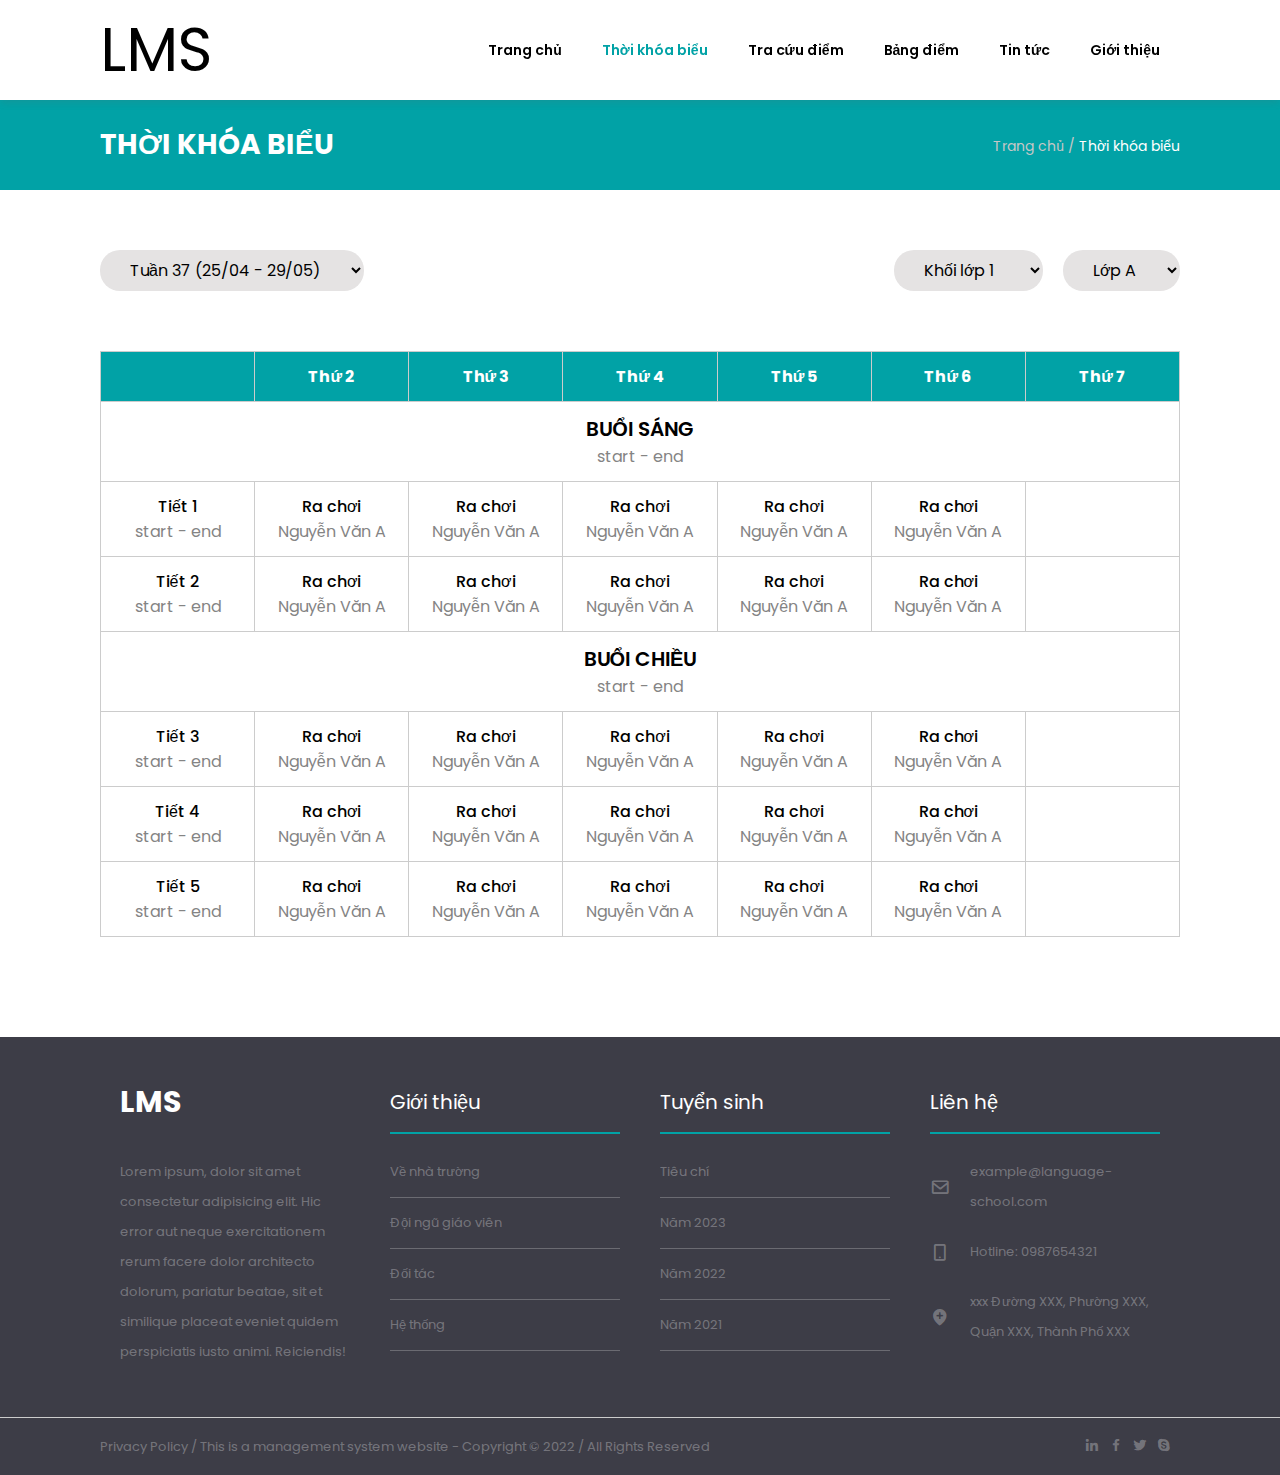
<file: template/time-table.html>
<!DOCTYPE html>
<html lang="en">

  <head>
    <meta charset="UTF-8">
    <meta http-equiv="X-UA-Compatible" content="IE=edge">
    <meta name="viewport" content="width=device-width, initial-scale=1.0">

    <style>
      @import url('https://fonts.googleapis.com/css2?family=Poppins:ital,wght@0,100;0,200;0,300;0,400;0,500;0,600;0,700;0,800;0,900;1,100;1,200;1,300;1,400;1,500;1,600;1,700;1,800;1,900&display=swap');
    </style>

    <link href='https://unpkg.com/boxicons@2.1.2/css/boxicons.min.css' rel='stylesheet'>

    <link rel="stylesheet" href="css/root.css">
    <link rel="stylesheet" href="css/header.css">
    <link rel="stylesheet" href="css/time-table.css">
    <link rel="stylesheet" href="css/footer.css">
    <title>Thời khóa biếu</title>
  </head>

  <body>
    <div class="web-container">
      <header class="header-container">
        <div class="header">
          <div class="header-logo"><a href="index.html">LMS</a></div>
          <div id="menu-btn">
            <i class='bx bx-menu-alt-right'></i>
          </div>
          <nav class="header-nav">
            <ul class="header-nav-list">
              <li class="header-nav-item"><a href="index.html" class="header-nav-link">Trang
                  chủ</a></li>
              <li class="header-nav-item"><a href="time-table.html" class="header-nav-link header-nav-link-active">Thời
                  khóa biểu</a></li>
              <li class="header-nav-item"><a href="mark-search.html" class="header-nav-link">Tra cứu điểm</a></li>
              <li class="header-nav-item"><a href="mark-statistics.html" class="header-nav-link">Bảng
                  điểm</a></li>
              <li class="header-nav-item"><a href="news.html" class="header-nav-link">Tin tức</a></li>
              <li class="header-nav-item"><a href="#about.html" class="header-nav-link">Giới thiệu</a></li>
            </ul>
          </nav>
        </div>
      </header>

      <div class="content-container">
        <div class="heading">
          <h1 class="heading-title">Thời khóa biểu</h1>
          <span class="heading-link">
            <a href="index.html">Trang chủ /</a>
            <span>Thời khóa biểu</span>
          </span>
        </div>
        <div class="select-box">
          <div class="select-week">
            <form action="">
              <select name="" id="">
                <option value="">Tuần 37 (<span>25</span>/<span>04</span> - <span>29</span>/<span>05</span>)</option>
                <option value="">Tuần 38 (<span>02</span>/<span>05</span> - <span>06</span>/<span>05</span>)</option>
                <option value="">Tuần 39 (<span>09</span>/<span>05</span> - <span>13</span>/<span>05</span>)</option>
                <option value="">Tuần 40 (<span>16</span>/<span>05</span> - <span>20</span>/<span>05</span>)</option>
                <option value="">Tuần 41 (<span>23</span>/<span>05</span> - <span>27</span>/<span>05</span>)</option>
              </select>
            </form>
          </div>
          <div class="select-class">
            <form action="">
              <select name="" id="">
                <option value="">Khối lớp 1</option>
                <option value="">Khối lớp 2</option>
                <option value="">Khối lớp 3</option>
                <option value="">Khối lớp 4</option>
                <option value="">Khối lớp 5</option>
              </select>
            </form>
            <form action="" style="margin-left: 20px;">
              <select name="" id="">
                <option value="">Lớp A</option>
                <option value="">Lớp B</option>
                <option value="">Lớp C</option>
                <option value="">Lớp D</option>
                <option value="">Lớp E</option>
              </select>
            </form>
          </div>
        </div>
        <div class="table">
          <table>
            <thead>
              <tr>
                <th></th>
                <th>Thứ 2</th>
                <th>Thứ 3</th>
                <th>Thứ 4</th>
                <th>Thứ 5</th>
                <th>Thứ 6</th>
                <th>Thứ 7</th>
              </tr>
            </thead>
            <tbody>
              <tr>
                <td colspan="7">
                  <div class="table-item">
                    <div class="table-item-title">
                      <span class="table-item-title-text" style="text-transform: uppercase; font-weight: 600; font-size: 20px;">Buổi sáng</span>
                    </div>
                    <div class="table-item-content"><span class="table-item-title-time">start - end</span></div>
                  </div>
                </td>
              </tr>
              <tr>
                <td>
                  <div class="table-item">
                    <div class="table-item-title">
                      <span class="table-item-title-text">Tiết 1</span>
                    </div>
                    <div class="table-item-content"><span class="table-item-title-time">start - end</span></div>
                  </div>
                </td>
                <td>
                  <div class="table-item">
                    <div class="table-item-title">
                      <span class="table-item-title-text">Ra chơi</span>
                    </div>
                    <div class="table-item-content">
                      <span class="table-item-content-teacher">Nguyễn Văn A</span>
                    </div>
                  </div>
                </td>
                <td>
                  <div class="table-item">
                    <div class="table-item-title">
                      <span class="table-item-title-text">Ra chơi</span>
                    </div>
                    <div class="table-item-content">
                      <span class="table-item-content-teacher">Nguyễn Văn A</span>
                    </div>
                  </div>
                </td>
                <td>
                  <div class="table-item">
                    <div class="table-item-title">
                      <span class="table-item-title-text">Ra chơi</span>
                    </div>
                    <div class="table-item-content">
                      <span class="table-item-content-teacher">Nguyễn Văn A</span>
                    </div>
                  </div>
                </td>
                <td>
                  <div class="table-item">
                    <div class="table-item-title">
                      <span class="table-item-title-text">Ra chơi</span>
                    </div>
                    <div class="table-item-content">
                      <span class="table-item-content-teacher">Nguyễn Văn A</span>
                    </div>
                  </div>
                </td>
                <td>
                  <div class="table-item">
                    <div class="table-item-title">
                      <span class="table-item-title-text">Ra chơi</span>
                    </div>
                    <div class="table-item-content">
                      <span class="table-item-content-teacher">Nguyễn Văn A</span>
                    </div>
                  </div>
                </td>
                <td>
                  <div class="table-item">
                    <div class="table-item-title">
                      <span class="table-item-title-text"></span>
                    </div>
                    <div class="table-item-content">
                      <span class="table-item-content-teacher"></span>
                    </div>
                  </div>
                </td>
              </tr>
              <tr>
                <td>
                  <div class="table-item">
                    <div class="table-item-title">
                      <span class="table-item-title-text">Tiết 2</span>
                    </div>
                    <div class="table-item-content"><span class="table-item-title-time">start - end</span></div>
                  </div>
                </td>
                <td>
                  <div class="table-item">
                    <div class="table-item-title">
                      <span class="table-item-title-text">Ra chơi</span>
                    </div>
                    <div class="table-item-content">
                      <span class="table-item-content-teacher">Nguyễn Văn A</span>
                    </div>
                  </div>
                </td>
                <td>
                  <div class="table-item">
                    <div class="table-item-title">
                      <span class="table-item-title-text">Ra chơi</span>
                    </div>
                    <div class="table-item-content">
                      <span class="table-item-content-teacher">Nguyễn Văn A</span>
                    </div>
                  </div>
                </td>
                <td>
                  <div class="table-item">
                    <div class="table-item-title">
                      <span class="table-item-title-text">Ra chơi</span>
                    </div>
                    <div class="table-item-content">
                      <span class="table-item-content-teacher">Nguyễn Văn A</span>
                    </div>
                  </div>
                </td>
                <td>
                  <div class="table-item">
                    <div class="table-item-title">
                      <span class="table-item-title-text">Ra chơi</span>
                    </div>
                    <div class="table-item-content">
                      <span class="table-item-content-teacher">Nguyễn Văn A</span>
                    </div>
                  </div>
                </td>
                <td>
                  <div class="table-item">
                    <div class="table-item-title">
                      <span class="table-item-title-text">Ra chơi</span>
                    </div>
                    <div class="table-item-content">
                      <span class="table-item-content-teacher">Nguyễn Văn A</span>
                    </div>
                  </div>
                </td>
                <td>
                  <div class="table-item">
                    <div class="table-item-title">
                      <span class="table-item-title-text"></span>
                    </div>
                    <div class="table-item-content">
                      <span class="table-item-content-teacher"></span>
                    </div>
                  </div>
                </td>
              </tr>
              <tr>
                <td colspan="7">
                  <div class="table-item">
                    <div class="table-item-title">
                      <span class="table-item-title-text" style="text-transform: uppercase; font-weight: 600; font-size: 20px;">Buổi chiều</span>
                    </div>
                    <div class="table-item-content"><span class="table-item-title-time">start - end</span></div>
                  </div>
                </td>
              </tr>
              <tr>
                <td>
                  <div class="table-item">
                    <div class="table-item-title">
                      <span class="table-item-title-text">Tiết 3</span>
                    </div>
                    <div class="table-item-content"><span class="table-item-title-time">start - end</span></div>
                  </div>
                </td>
                <td>
                  <div class="table-item">
                    <div class="table-item-title">
                      <span class="table-item-title-text">Ra chơi</span>
                    </div>
                    <div class="table-item-content">
                      <span class="table-item-content-teacher">Nguyễn Văn A</span>
                    </div>
                  </div>
                </td>
                <td>
                  <div class="table-item">
                    <div class="table-item-title">
                      <span class="table-item-title-text">Ra chơi</span>
                    </div>
                    <div class="table-item-content">
                      <span class="table-item-content-teacher">Nguyễn Văn A</span>
                    </div>
                  </div>
                </td>
                <td>
                  <div class="table-item">
                    <div class="table-item-title">
                      <span class="table-item-title-text">Ra chơi</span>
                    </div>
                    <div class="table-item-content">
                      <span class="table-item-content-teacher">Nguyễn Văn A</span>
                    </div>
                  </div>
                </td>
                <td>
                  <div class="table-item">
                    <div class="table-item-title">
                      <span class="table-item-title-text">Ra chơi</span>
                    </div>
                    <div class="table-item-content">
                      <span class="table-item-content-teacher">Nguyễn Văn A</span>
                    </div>
                  </div>
                </td>
                <td>
                  <div class="table-item">
                    <div class="table-item-title">
                      <span class="table-item-title-text">Ra chơi</span>
                    </div>
                    <div class="table-item-content">
                      <span class="table-item-content-teacher">Nguyễn Văn A</span>
                    </div>
                  </div>
                </td>
                <td>
                  <div class="table-item">
                    <div class="table-item-title">
                      <span class="table-item-title-text"></span>
                    </div>
                    <div class="table-item-content">
                      <span class="table-item-content-teacher"></span>
                    </div>
                  </div>
                </td>
              </tr>
              <tr>
                <td>
                  <div class="table-item">
                    <div class="table-item-title">
                      <span class="table-item-title-text">Tiết 4</span>
                    </div>
                    <div class="table-item-content"><span class="table-item-title-time">start - end</span></div>
                  </div>
                </td>
                <td>
                  <div class="table-item">
                    <div class="table-item-title">
                      <span class="table-item-title-text">Ra chơi</span>
                    </div>
                    <div class="table-item-content">
                      <span class="table-item-content-teacher">Nguyễn Văn A</span>
                    </div>
                  </div>
                </td>
                <td>
                  <div class="table-item">
                    <div class="table-item-title">
                      <span class="table-item-title-text">Ra chơi</span>
                    </div>
                    <div class="table-item-content">
                      <span class="table-item-content-teacher">Nguyễn Văn A</span>
                    </div>
                  </div>
                </td>
                <td>
                  <div class="table-item">
                    <div class="table-item-title">
                      <span class="table-item-title-text">Ra chơi</span>
                    </div>
                    <div class="table-item-content">
                      <span class="table-item-content-teacher">Nguyễn Văn A</span>
                    </div>
                  </div>
                </td>
                <td>
                  <div class="table-item">
                    <div class="table-item-title">
                      <span class="table-item-title-text">Ra chơi</span>
                    </div>
                    <div class="table-item-content">
                      <span class="table-item-content-teacher">Nguyễn Văn A</span>
                    </div>
                  </div>
                </td>
                <td>
                  <div class="table-item">
                    <div class="table-item-title">
                      <span class="table-item-title-text">Ra chơi</span>
                    </div>
                    <div class="table-item-content">
                      <span class="table-item-content-teacher">Nguyễn Văn A</span>
                    </div>
                  </div>
                </td>
                <td>
                  <div class="table-item">
                    <div class="table-item-title">
                      <span class="table-item-title-text"></span>
                    </div>
                    <div class="table-item-content">
                      <span class="table-item-content-teacher"></span>
                    </div>
                  </div>
                </td>
              </tr>
              <tr>
                <td>
                  <div class="table-item">
                    <div class="table-item-title">
                      <span class="table-item-title-text">Tiết 5</span>
                    </div>
                    <div class="table-item-content"><span class="table-item-title-time">start - end</span></div>
                  </div>
                </td>
                <td>
                  <div class="table-item">
                    <div class="table-item-title">
                      <span class="table-item-title-text">Ra chơi</span>
                    </div>
                    <div class="table-item-content">
                      <span class="table-item-content-teacher">Nguyễn Văn A</span>
                    </div>
                  </div>
                </td>
                <td>
                  <div class="table-item">
                    <div class="table-item-title">
                      <span class="table-item-title-text">Ra chơi</span>
                    </div>
                    <div class="table-item-content">
                      <span class="table-item-content-teacher">Nguyễn Văn A</span>
                    </div>
                  </div>
                </td>
                <td>
                  <div class="table-item">
                    <div class="table-item-title">
                      <span class="table-item-title-text">Ra chơi</span>
                    </div>
                    <div class="table-item-content">
                      <span class="table-item-content-teacher">Nguyễn Văn A</span>
                    </div>
                  </div>
                </td>
                <td>
                  <div class="table-item">
                    <div class="table-item-title">
                      <span class="table-item-title-text">Ra chơi</span>
                    </div>
                    <div class="table-item-content">
                      <span class="table-item-content-teacher">Nguyễn Văn A</span>
                    </div>
                  </div>
                </td>
                <td>
                  <div class="table-item">
                    <div class="table-item-title">
                      <span class="table-item-title-text">Ra chơi</span>
                    </div>
                    <div class="table-item-content">
                      <span class="table-item-content-teacher">Nguyễn Văn A</span>
                    </div>
                  </div>
                </td>
                <td>
                  <div class="table-item">
                    <div class="table-item-title">
                      <span class="table-item-title-text"></span>
                    </div>
                    <div class="table-item-content">
                      <span class="table-item-content-teacher"></span>
                    </div>
                  </div>
                </td>
              </tr>
            </tbody>
          </table>
        </div>
      </div>

      <footer class="footer-container">
        <div class="bottom">
          <div class="bottom-item">
            <p class="bottom-item-title">LMS</p>
            <div class="bottom-item-content">Lorem ipsum, dolor sit amet consectetur adipisicing elit. Hic error aut
              neque exercitationem rerum facere dolor architecto dolorum, pariatur beatae, sit et similique placeat
              eveniet quidem perspiciatis iusto animi. Reiciendis!</div>
          </div>
          <div class="bottom-item">
            <p class="bottom-item-title">Giới thiệu</p>
            <div class="bottom-item-content">
              <ul class="bottom-about-list">
                <li class="bottom-about-item">
                  <a href="#">Về nhà trường</a>
                </li>
                <li class="bottom-about-item">
                  <a href="#">Đội ngũ giáo viên</a>
                </li>
                <li class="bottom-about-item">
                  <a href="#">Đối tác</a>
                </li>
                <li class="bottom-about-item">
                  <a href="#">Hệ thống</a>
                </li>
              </ul>
            </div>
          </div>

          <div class="bottom-item">
            <p class="bottom-item-title">Tuyển sinh</p>
            <div class="bottom-item-content">
              <ul class="bottom-about-list">
                <li class="bottom-about-item">
                  <a href="#">Tiêu chí</a>
                </li>
                <li class="bottom-about-item">
                  <a href="#">Năm 2023</a>
                </li>
                <li class="bottom-about-item">
                  <a href="#">Năm 2022</a>
                </li>
                <li class="bottom-about-item">
                  <a href="#">Năm 2021</a>
                </li>
              </ul>
            </div>
          </div>

          <div class="bottom-item">
            <p class="bottom-item-title">Liên hệ</p>
            <div class="bottom-item-content">
              <ul class="bottom-contact-list">
                <li class="bottom-contact-item">
                  <i class='bx bx-envelope'></i>
                  <a class="bottom-contact-item-link" href="#">
                    <a href="mailto:example@language-school.com">example@language-school.com</a>
                  </a>
                </li>
                <li class="bottom-contact-item">
                  <i class='bx bx-mobile-alt'></i>
                  <span>Hotline: 0987654321</span>
                </li>

                <li class="bottom-contact-item">
                  <i class='bx bxs-location-plus'></i>
                  <span>xxx Đường XXX, Phường XXX, Quận XXX, Thành Phố XXX</span>
                </li>

              </ul>
            </div>
          </div>
        </div>
        <div class="footer">
          <p>
            Privacy Policy / This is a management system website - Copyright © 2022 / All Rights Reserved
          </p>
          <div class="contact">
            <ul class="contact-list">
              <li class="contact-list-item">
                <a href="#linkedIn"><i class='bx bxl-linkedin'></i></a>
              </li>
              <li class="contact-list-item">
                <a href="#facebook"><i class='bx bxl-facebook'></i></a>
              </li>
              <li class="contact-list-item">
                <a href="#twitter"><i class='bx bxl-twitter'></i></a>
              </li>
              <li class="contact-list-item">
                <a href="#skype"><i class='bx bxl-skype'></i></a>
              </li>
            </ul>
          </div>
        </div>
      </footer>
    </div>


    <script src="js/header.js"></script>
  </body>

</html>
</file>
<file: template/css/root.css>
:root{
  --box-shadow:rgba(99, 99, 99, 0.2) 0px 2px 8px 0px;
}

html,
body,
* {
  margin: 0;
  padding: 0;
  font-family: 'Poppins', sans-serif !important;
  font-size: 16px;
  color: black;
  box-sizing: border-box;
}


a {
  text-decoration: none;
  color: black;
}

.web-container {
  /* position: relative; */
  padding: 0 11%;
  margin: 0 auto;
  background-color: #f0f0f0;
}

ul li {
  list-style: none;
}

.heading {
  display: flex;
  justify-content: space-between;
  align-items: center;
  background-color: #01a2a6;
  color: white;
  height: 90px;
  padding: 0 100px;
}

.heading * {
  color: white;
}

.heading-title {
  text-transform: uppercase;
  font-size: 28px;
}

.heading-link * {
  font-size: 14px;
}

.heading-link a {
  color: #c7c7c7;
}
.heading-link a:hover {
  color: white;
}
</file>
<file: template/css/header.css>
:root{
  --box-shadow:rgba(99, 99, 99, 0.2) 0px 2px 8px 0px;
}

.header-container {
  z-index: 1000;
  position: fixed;
  left: 0;
  right: 0;
  top: 0;
  background-color: #f0f0f0;
  padding: 0 11%;
}

.header {
  display: flex;
  justify-content: space-between;
  align-items: center;
  height: 100px;
  background-color: white;
  margin: 0 auto;
  box-shadow: rgba(99, 99, 99, 0.2) 0px 2px 8px 0px;
}

.header-logo {
  display: flex;
  justify-content: center;
  align-items: center;
  user-select: none;
  margin-left: 100px;
}

.header-logo a {
  font-size: 60px;
}

.header-nav ul {
  display: flex;
  justify-content: center;
  align-items: center;
  margin-right: 100px;
}

.header-nav-link {
  font-size: 14px;
  margin: 0 20px;
  font-weight: 600;
  display: flex;
  justify-content: center;
  align-items: center;
}

.header-nav-item:hover .header-nav-link {
  color: #01a2a6;
}

.header-nav-link-active {
  color: #01a2a6;
}

#menu-btn{
  display: none;
  margin-right: 100px;
}

#menu-btn i{
  font-size: 30px;
  color: #000;
  cursor: pointer;
}

#menu-btn i:hover{
  color: #01a2a6;
}
























/* media queries  */


@media only screen and (max-width:1440px) {
  .web-container {
    width: 100%;
    padding: 0;
  }

  .header-container {
    padding: 0;
  }
}


@media (max-width:991px) {

  .home-right-item-content-image,
  .home-right-item-library-video-item-image,
  .home-right-item-library-images img,
  .home-slider,
  .home-row-content-image{
    display: none;
  }

  .home-container-left{
    margin-top: 10px !important;
  }

  #menu-btn{
    display: block;
  }

  .select-semester{
    width: 100% !important;
    justify-content: flex-start !important;
  }

  .select-semester select{
    width: 100% !important;
  }

  .select-semester form{
    width: 50% !important;
  }

  .header-nav{
    display: none;
    position: absolute;
    top: 100%;
    right: 100px;
    width: 240px;
    box-shadow: var(--box-sadow);
    border-radius: 5px;
    background-color: rgba(255, 255, 255, 0.9);
    animation: show-menu .3s ease-in-out;
  }

  @keyframes show-menu {
    0% {
      transform: translateY(-10px);
    }
  }
  

  .header-nav.active{
    display: block;
  }

  .header-nav ul{
    display: block;
    margin-right: 0;
    padding: 5px 0;
  }

  .header-nav ul li{
    display: block;
    margin: 0;
    padding: 0;
  }

  .header-nav ul li a{
    padding: 10px 0;
    justify-content: start;
  }
  
}

@media (max-width:768px) {

  .header-nav{
    right: 40px;
  }

  section{
    padding: 20px 40px !important;
  }

  .table{
    padding: 0 40px 100px 40px !important;
  }

  .news{
    flex-direction: column;
    gap: 20px;
  }

  .news .col-left{
    padding-left: 15px;
    width: 100%;
  }

  .news .col-right{
    width: 100%;
  }

  .news .news-search{
    width: 50% !important;
  }

  .news .news-search form{
    width: 100% !important;
  }

  .news .news-search input{
    width: 100% !important;
  }

  .heading{
    padding: 0 40px !important;
  }

  .select-box{
    padding: 60px 40px !important;
  }

  .select-semester{
    width: 100% !important;
  }

  .select-semester select{
    width: 100% !important;
  }

  .select-semester form{
    width: 100% !important;
  }

  .header-logo {
    margin-left: 40px;
  }

  #menu-btn{
    margin-right: 40px;
  }

  .home-row-content-text{
    padding-left: 0 !important;
  }

  .bottom{
    flex-wrap: wrap;
    padding: 50px 20px !important;
  }
  .bottom-item {
    margin-top: 10px !important;
    width: calc(50% - 40px) !important;
  }

  .footer{
    flex-wrap: wrap;
    padding: 12px 20px !important;
    text-align: center;
  }

  .footer p{
    width: 100%;
  }

  .contact{
    width: 100%;
  }

  .contact-list{
    justify-content: center !important;
  }
  
}

@media (max-width:450px) {

  html {
      font-size: 50%;
  }

  section{
    padding: 20px !important;
  }

  .table{
    padding: 0 20px 100px 20px !important;
  }

  .news .news-search{
    width: 100% !important;
  }

  .news-search form{
    width: 100% !important;
  }

  .news-search input{
    width: 100% !important;
  }

  .heading{
    padding: 0 20px;
    justify-content: center;
  }

  .heading-title{
    text-align: center;
    font-size: 24px !important;
  }

  .heading-link{
    display: none;
  }

  .select-box{
    flex-wrap: wrap;
    gap: 20px;
    padding: 60px 20px !important;
  }

  .select-week{
    width: 100% !important;
  }

  .select-week select{
    width: 100% !important;
  }

  .select-class{
    width: 100% !important;
    flex-direction: column;
    align-items: flex-start !important;
    margin-right: 0 !important;
  }

  .select-class:first-child form{
    margin-top: 0 !important;
  }

  .select-class form{
    width: 100% !important;
  }

  .select-class form select{
    width: 100% !important;
  }

  .select-class form:last-child{
    margin-top: 20px;
    margin-left: 0 !important;
  }

  .header-logo {
    margin-left: 15px;
  }

  #menu-btn{
    margin-right: 15px;
  }

  .header-nav{
    right: 0;
    width: 100%;
    border-radius: 0;
  }

  .bottom {
    padding: 50px 20px !important;
  }

  .bottom-item {
    width: calc(100%) !important;
    margin: 20px 0 !important;
  }

  .footer{
    flex-wrap: wrap;
    padding: 12px 20px !important;
    text-align: center;
  }

  .contact{
    width: 100%;
  }

  .contact-list{
    justify-content: center !important;
  }

  .home{
    flex-wrap: wrap;
  }

  .col-left{
    width: 100% !important;
    padding-right: 0 !important;
  }

  .col-right{
    width: 100% !important;
    padding-left: 0 !important;
  }

}
</file>
<file: template/css/time-table.css>
.content-container {
  padding-top: 100px;
  background-color: white;
  position: relative;
}

.select-box {
  padding: 60px 100px;
  display: flex;
  justify-content: space-between;
  align-items: center;
}

.select-class {
  display: flex;
  justify-content: center;
  align-items: center;
}

.select-box select {
  border: none;
  outline: none;
  background-color: rgb(229, 227, 227);
  border-radius: 20px;
  padding: 8px 26px;
}

select option {
  background-color: white;
}

.table {
  position: relative;
  width: 100%;
  padding:0 100px 100px;
  
}
table {
  border-collapse: collapse;
  width: 100%;
}

td, th {
  border: 1px solid #ccc;
  width: calc(100% / 7);
  padding: 12px;
}

th {
  background-color: #01a2a6;
  color: white;
}

.table-item {
  display: flex;
  justify-content: center;
  align-items: center;
  flex-direction: column;
}
.table-item-title {
  display: flex;
  justify-content: center;
  align-items: center;
  flex-direction: column;
}
.table-item-title * {
  font-weight: 500;
}
.table-item-content * {
  color: #848484;
}
</file>
<file: template/css/footer.css>
.footer-container {
  background-color: #3d3d47;
}

.footer-container * {
  color: #ffffff4d;
  font-size: 13px;
  line-height: 30px;
}

.bottom {
  padding: 50px 100px;
  border-bottom: 1px solid #ccc;
  display: flex;
  justify-content: center;
  align-items: flex-start;
}

.bottom-item {
  width: 25%;
  margin: 0 20px;
}

.bottom-item-title {
  position: relative;
  margin-bottom: 30px;
}

.bottom-item-content {}

.bottom-item:first-of-type .bottom-item-title {
  font-size: 30px;
  font-weight: bold;
  margin-bottom: 40px;
}

.bottom-item:not(:first-of-type) .bottom-item-title::after {
  content: "";
  width: 100%;
  height: 2px;
  position: absolute;
  top: 150%;
  left: 0%;
  background-color: #01a2a6;
}

.bottom-item-title {
  font-size: 20px;
  color: white;
}

.bottom-about-item {
  padding: 10px 0;
  border-bottom: 1px solid #cccccc52;
}

.bottom-about-item:hover * {
  color: white;
}

.bottom-contact-item {
  display: flex;
  justify-content: flex-start;
  align-items: center;
  padding: 10px 0;
}

.bottom-contact-item i {
  font-size: 20px;
  margin-right: 20px;
}

.bottom-contact-item:hover a {
  color: white;
}

.footer {
  padding: 12px 100px;
}

.footer {
  display: flex;
  justify-content: space-between;
  align-items: center;
}

.contact ul {
  display: flex;
  justify-content: center;
  align-items: center;
}

.contact-list-item * {
  margin-right: 4px;
  font-size: 16px;
}

.contact-list-item:hover * {
  color: white;
}
</file>
